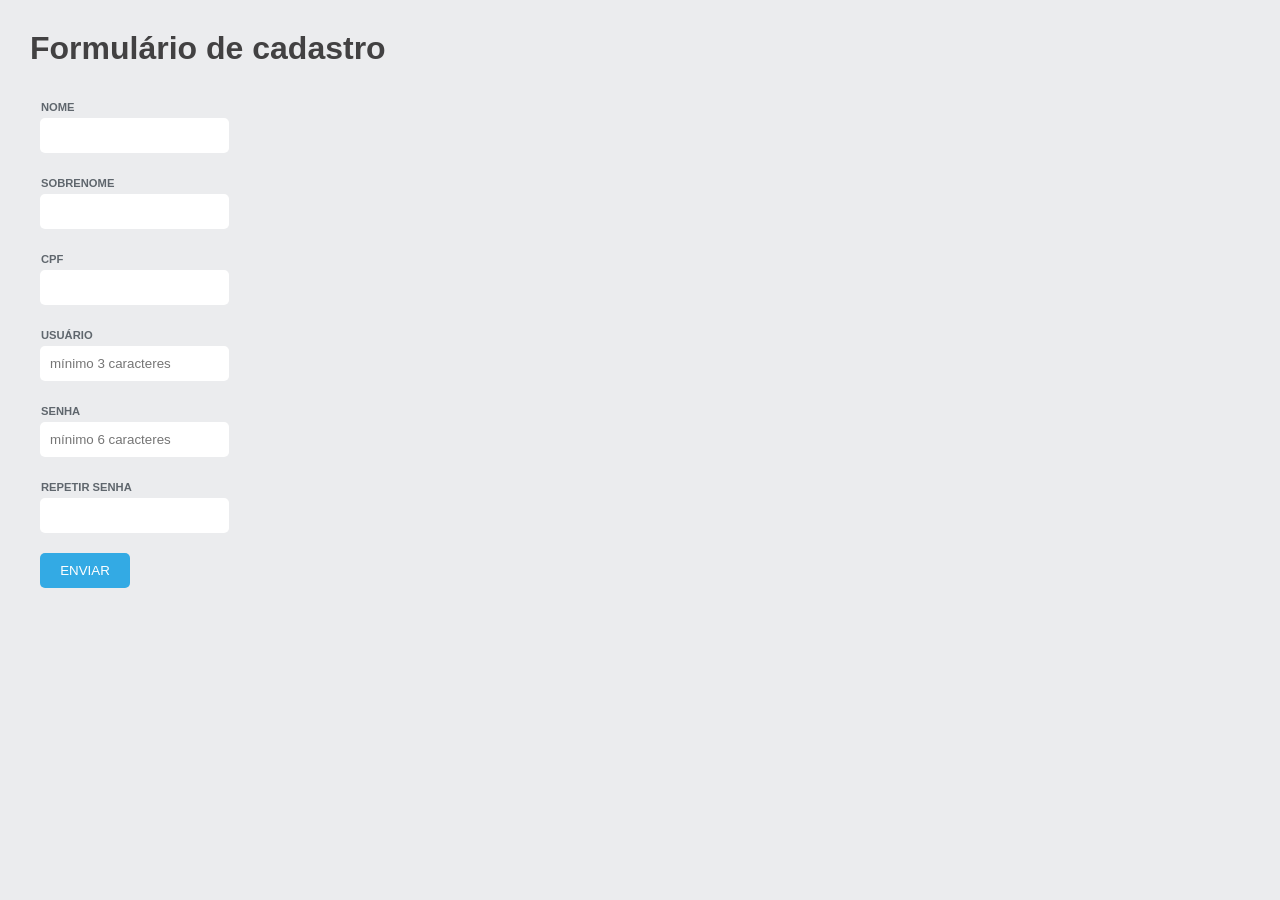
<file: index.html>
<!DOCTYPE html>
<html lang="pt-br">
<head>
    <meta charset="UTF-8">
    <meta name="viewport" content="width=device-width, initial-scale=1.0">
    <link rel="stylesheet" href="style.css">
    <title>Formulário</title>
</head>
<body>
    <h1>Formulário de cadastro</h1>
    <form action="/" method="post" autocomplete="on" class="iformulario">
        <p>
            <label for="inome">NOME</label><br>
            <input type="text" class="nome validar" id="inome" autocomplete="name" required>
        </p>

        <p>
            <label for="isobrenome">SOBRENOME</label><br>
            <input type="text" class="sobrenome validar" id="isobrenome" required>
        </p>

        <p>
            <label for="icpf">CPF</label><br>
            <input type="text" class="cpf validar" id="icpf" required>
        </p>

        <p>
            <label for="iusuario">USUÁRIO</label><br>
            <input type="text" class="usuario validar" id="iusuario" autocomplete="username" minlength="3" maxlength="12" placeholder="mínimo 3 caracteres" required>
        </p>

        <p>
            <label for="isenha">SENHA</label><br>
            <input type="password" class="senha validar" id="isenha" minlength="6" maxlength="12" placeholder="mínimo 6 caracteres" required>
        </p>

        <p>
            <label for="isenha">REPETIR SENHA</label><br>
            <input type="password" id="rpt-isenha" class="rpt-senha validar" minlength="6" maxlength="12" required>
        </p>

        <button type="submit">ENVIAR</button>

        <div id="res"></div>
    </form>
    <script src="form.js"></script>
    <script src="validarcpf.js"></script>
</body>
</html>
</file>
<file: style.css>
* {
    margin: 0px;
    padding: 10px;;
    font-family: Arial, Helvetica, sans-serif;
}

body {
    background-color: #EBECEE;
}

h1 {
    color: #181717cc;
}
label {
    font-size: 0.7rem;
    font-weight: bold;
    margin-left: -9px;
    color: #3c454ccc;
}

input {
    border: none;
    border-radius: 5px;
    margin-top: 3px;
}

button {
    background-color: #33AAE4;
    color: white;
    border: none;
    border-radius: 5px;
    width: 90px;
    margin: 10px;
}

.error-text {
    color: red;
}

@media (max-width: 420px) {
    h1 {
        font-size: 7.1vw;
    }
}
</file>
